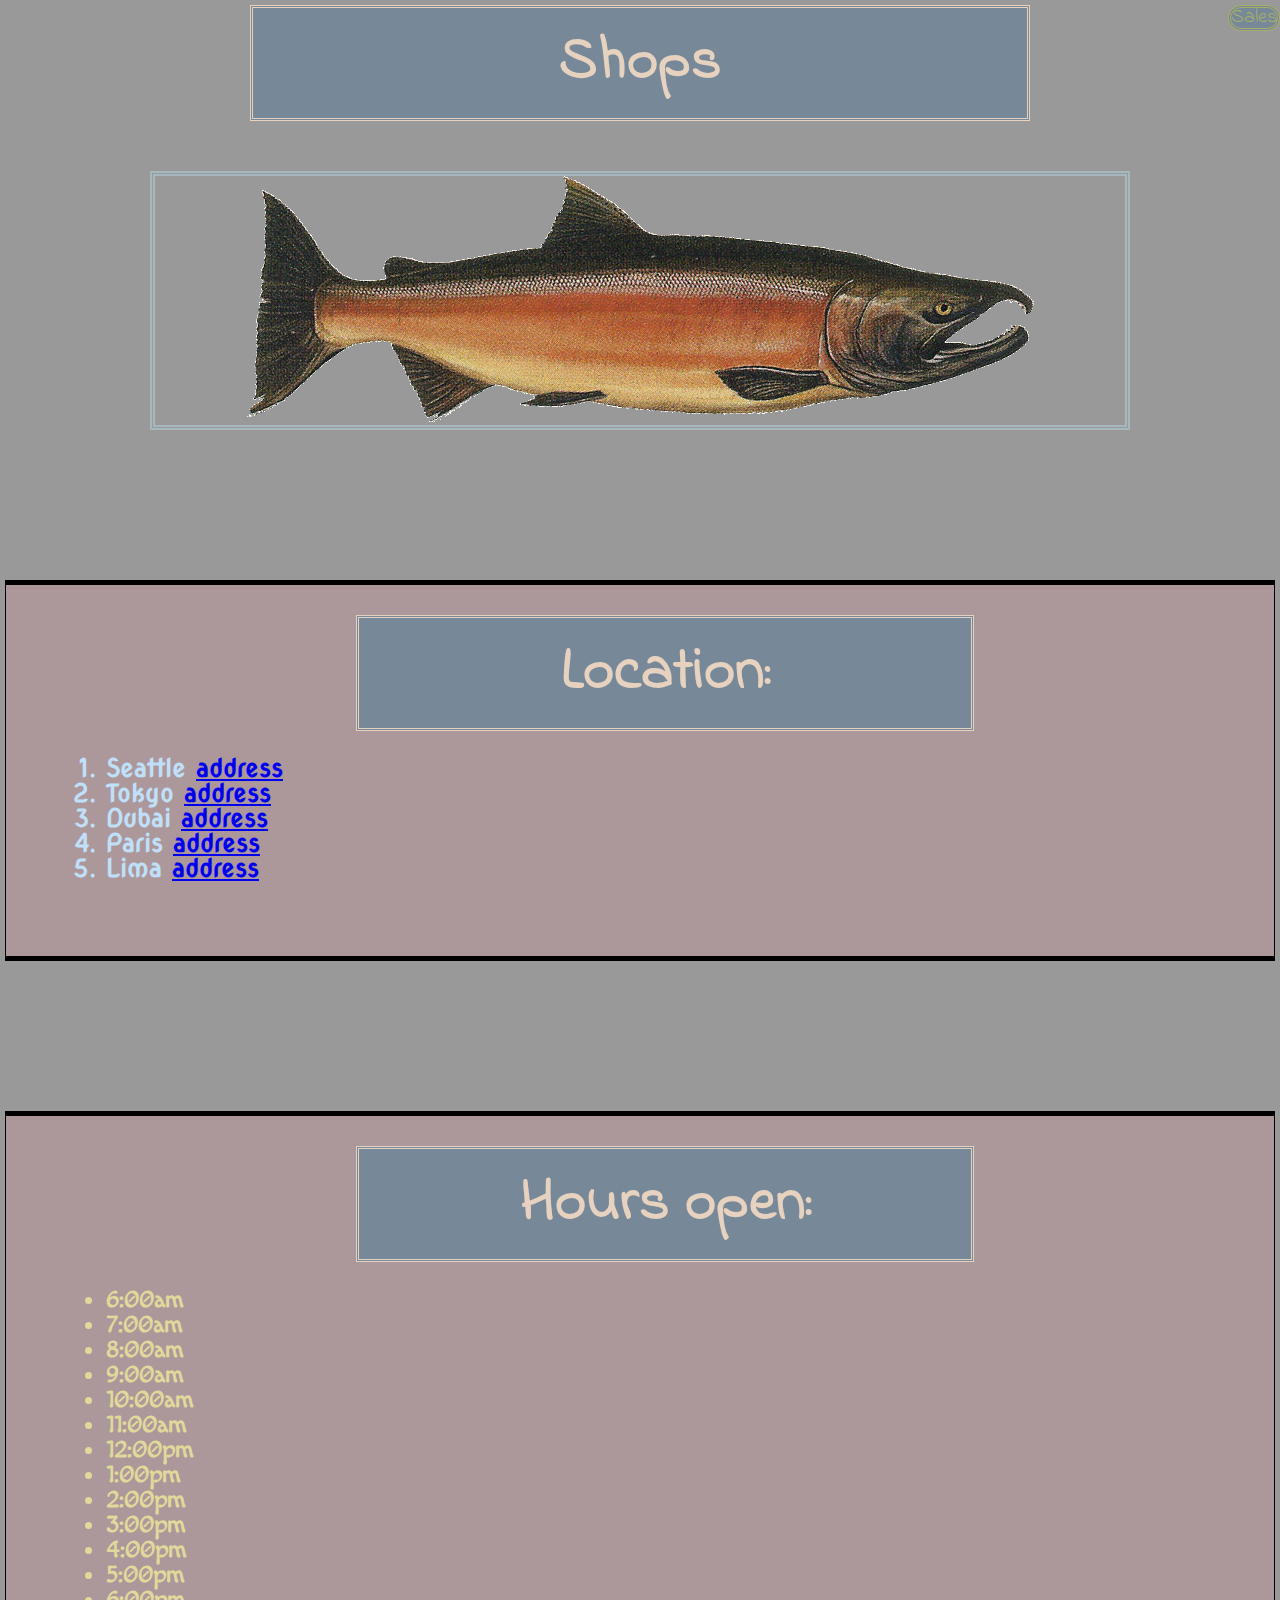
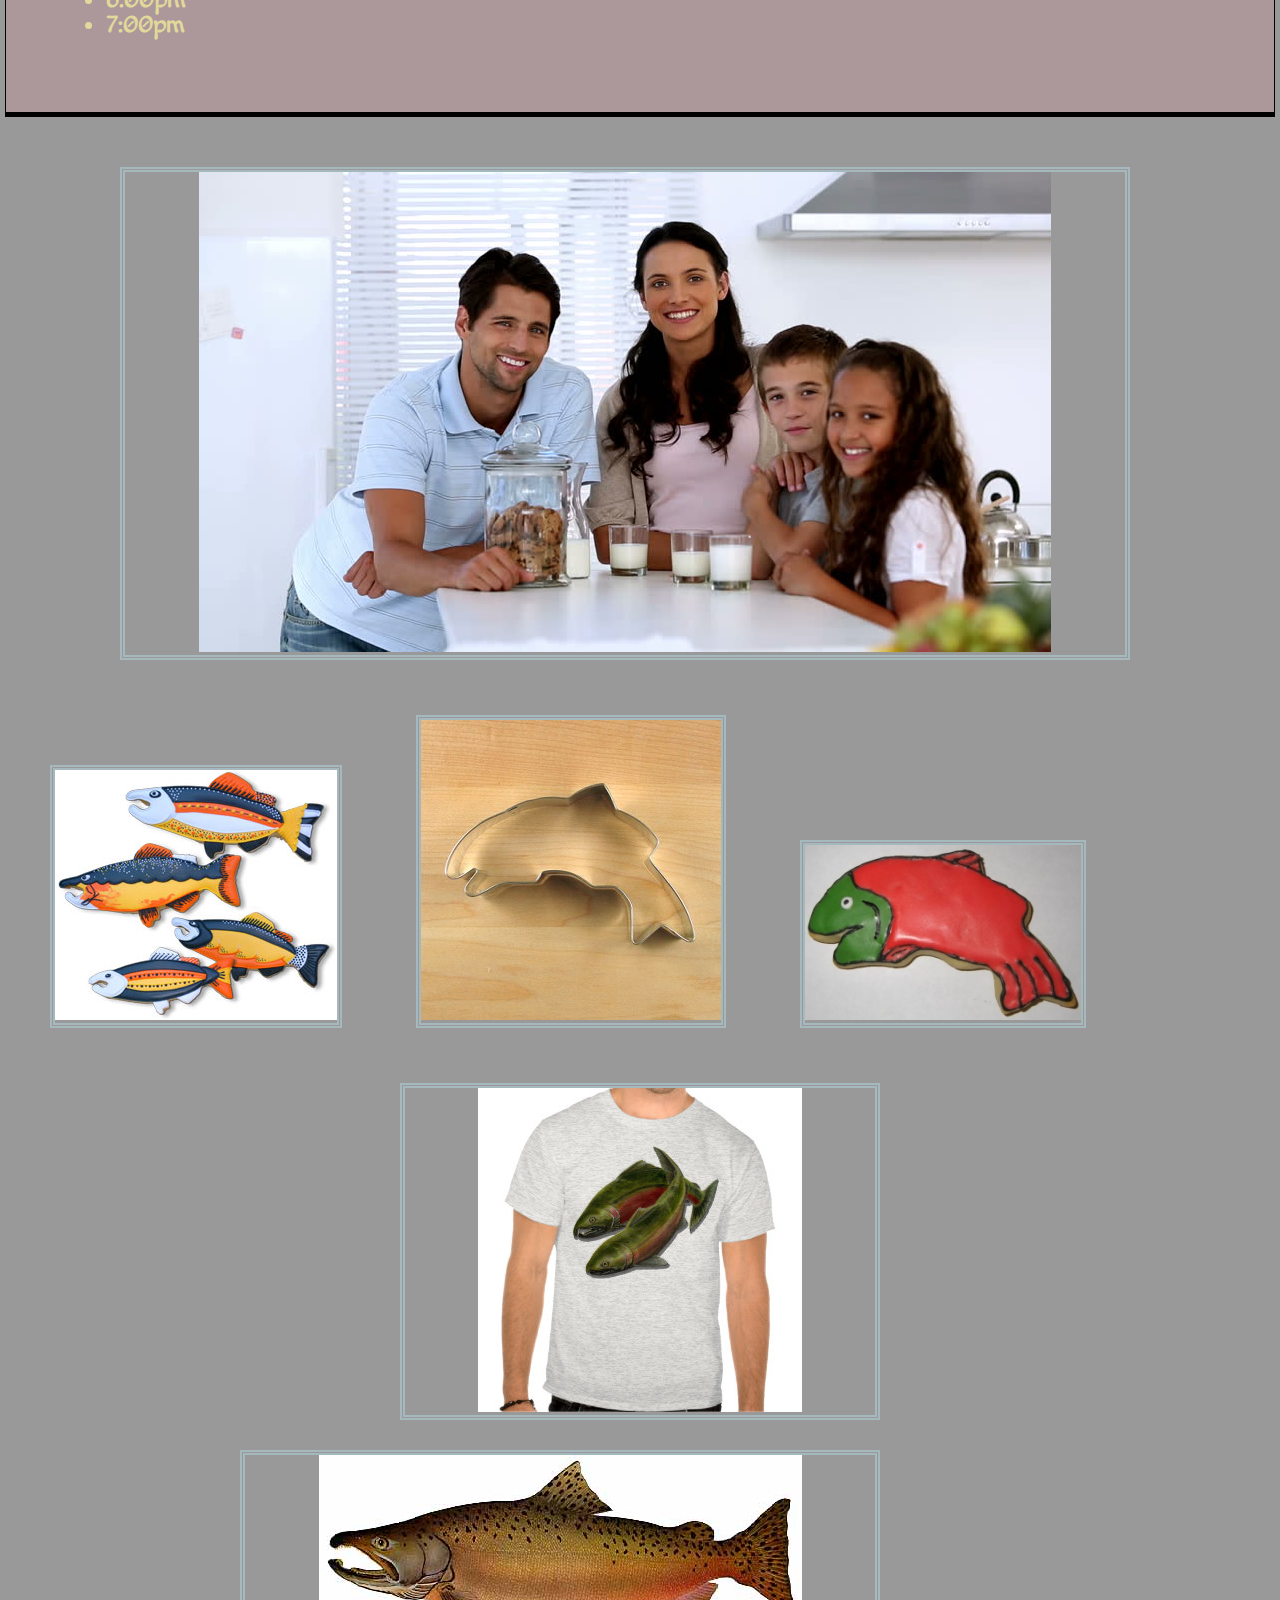
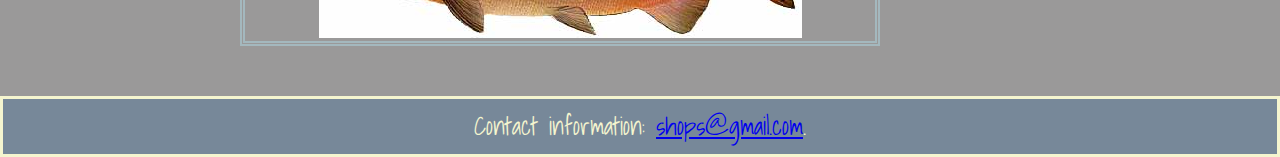
<file: index.html>
<!DOCTYPE html>
<html lang="en">

<head>
    <meta charset="UTF-8">
    <meta name="viewport" content="width=device-width, initial-scale=1.0">
    <title>Document</title>
    <link href="https://fonts.googleapis.com/css?family=Indie+Flower&display=swap" rel="stylesheet">
    <!-- <style>
        @import url('https://fonts.googleapis.com/css?family=Indie+Flower|Shadows+Into+Light&display=swap');
    </style> -->
    <link href="https://fonts.googleapis.com/css?family=Indie+Flower|Knewave|Shadows+Into+Light&display=swap"
        rel="stylesheet">
    <link href="https://fonts.googleapis.com/css?family=Indie+Flower|Knewave|Shadows+Into+Light|Yeon+Sung&display=swap"
        rel="stylesheet">
       
        
    <link rel="stylesheet" href="css/reset.css">
    <link rel="stylesheet" href="css/style.css">
    <link href="https://fonts.googleapis.com/css?family=Nova+Oval&display=swap" rel="stylesheet">
    <link href="https://fonts.googleapis.com/css?family=Macondo&display=swap" rel="stylesheet">
</head>

<body>

    <header>
        <a href="sales.html">Sales</a></header>


    <h1>
        Shops
    </h1>
    <div class="img7">
        <img src="images/salmon.png" alt="Mountains">
    </div>


    
    <section>
        <h4>Location:</h4>
        <ol type="1">
            <li>Seattle <a
                    href="https://www.google.com/maps/place/Seattle,+WA,+USA/@47.6129432,-122.4821475,11z/data=!3m1!4b1!4m5!3m4!1s0x5490102c93e83355:0x102565466944d59a!8m2!3d47.6062095!4d-122.3320708">address</a>
            </li>

            <li>Tokyo <a
                    href="https://www.google.com/maps/place/Tokyo,+Japan/data=!4m2!3m1!1s0x60188b857628235d:0xcdd8aef709a2b520?sa=X&ved=2ahUKEwixlvOI3e7nAhUbilwKHcwSApwQ8gEwHnoECBgQBA">address</a>
            </li>

            <li>Dubai <a
                    href="https://www.google.com/maps/place/Dubai+-+United+Arab+Emirates/data=!4m2!3m1!1s0x3e5f43496ad9c645:0xbde66e5084295162?sa=X&ved=2ahUKEwiHi-Cg3e7nAhUVoVwKHdgNDwsQ8gEwHXoECBYQBA">address</a>
            </li>

            <li>Paris <a
                    href="https://www.google.com/maps/place/Paris,+France/@48.8587741,2.2069771,11z/data=!3m1!4b1!4m5!3m4!1s0x47e66e1f06e2b70f:0x40b82c3688c9460!8m2!3d48.856614!4d2.3522219">address</a>
            </li>

            <li>Lima <a
                    href="https://www.google.com/maps/place/Lima,+Peru/data=!4m2!3m1!1s0x9105c5f619ee3ec7:0x14206cb9cc452e4a?sa=X&ved=2ahUKEwi5l_PZ3e7nAhUUmVwKHRljAFsQ8gEwHXoECBcQBA">address</a>
            </li>
        </ol>
    </section>
    <section>

        <h4>Hours open:</h4>
        <ul>
            <li>6:00am</li>
            <li>7:00am</li>
            <li>8:00am</li>
            <li>9:00am</li>
            <li>10:00am</li>
            <li>11:00am</li>
            <li>12:00pm</li>
            <li>1:00pm</li>
            <li>2:00pm</li>
            <li>3:00pm</li>
            <li>4:00pm</li>
            <li>5:00pm</li>
            <li>6:00pm</li>
            <li>7:00pm</li>
        </ul>
    </section>
    <span>
        <div id="img1">
            <img src="images/family.jpg" alt="Northern Lights">
        </div>
        <div id="img2">
           <img src="images/fish.jpg" alt="Northern Lights">
        </div>
        <div id="img3">
            <img src="images/cutter.jpeg" alt="Forest">
        </div>
        <div id="img4">
            <img src="images/frosted-cookie.jpg" alt="Mountains">
        </div>
        <div id="img5">
            <img src="images/shirt.jpg" alt="Mountains">
        </div>
        <div id="img6">
             <img src="images/chinook.jpg" alt="Cinque Terre">
        </div>
        
    </span>



    <footer>
        <p>Contact information: <a href="mailto:shops@example.com">shops@gmail.com</a>.</p>
    </footer>
</body>

</html>
</file>
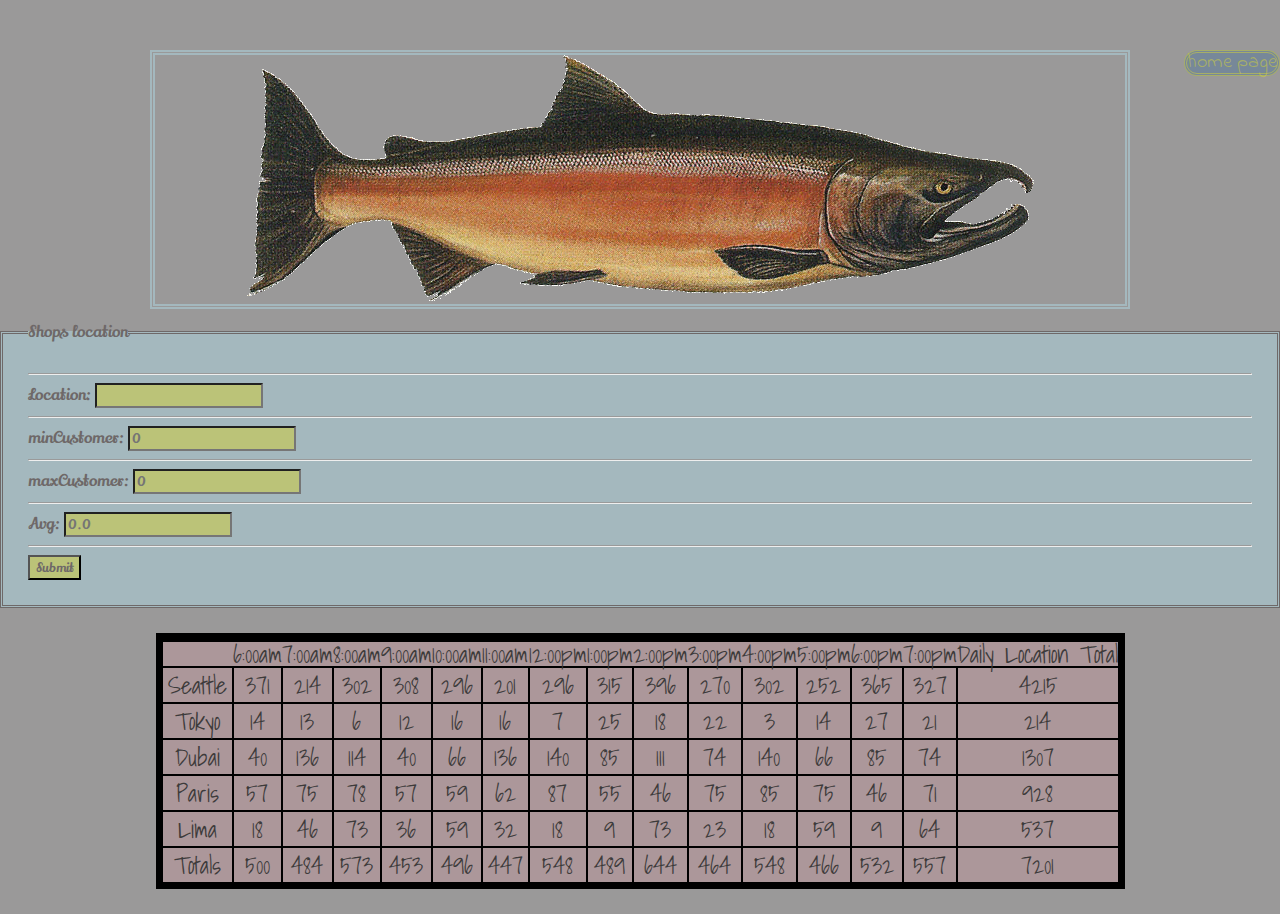
<file: sales.html>
<!DOCTYPE html>
<html lang="en">

<head>
    <meta charset="UTF-8">
    <meta name="viewport" content="width=device-width, initial-scale=1.0">
    <title>Document</title>
 
    <link rel="stylesheet" href="css/reset.css">
    <link rel="stylesheet" href="css/style.css">

</head>


<body>

    <header><a href="index.html">home page</a></header>
    <div class="img7">
        <img src="images/salmon.png" alt="Mountains">
    </div>
    <div id="sales" >
  

    <main>
        <form id='shop'>
         
            <fieldset>
                <legend> Shops location </legend>
                <hr>
                <label for="location">Location: </label>
                <input type="text" id="location" required >
                <hr>
                <label for="min">minCustomer:</label>
                <input type="number" id="min"  placeholder="0" min="0" required>
                <hr>
                <label for="max">maxCustomer:</label>
                <input type="number" id="max" placeholder="0" min="0" required>
                <hr>
                <label for="avg">Avg:</label>
                <input type="float" placeholder="0.0" step="0.0" id="avg" required>
                <hr>
              


                <input type="submit">

            </fieldset>
        </form>
    </main>

  </div>




    <script src="js/app.js">
    </script>
</body>

</html>
</file>
<file: css/style.css>
@import url('https://fonts.googleapis.com/css?family=Indie+Flower|Shadows+Into+Light&display=swap');
@import url('https://fonts.googleapis.com/css?family=Lily+Script+One&display=swap');

table {
    border: 7px solid black;
    text-align: center;
    font-family: 'Shadows Into Light';
    padding: 6px;
    margin: 25px 25px 25px 25px;
    font-size: x-large;
    background-color: rgb(172, 151, 154);
    border-collapse: collapse;
    margin-left:auto; 
     margin-right:auto;  
     color:rgb(61, 59, 59) ;
    
}
td,tr  {
    border : 2px solid black;
    text-align: center;
    padding: 5px;
    
} 
fieldset{
    font-family: 'Lily Script One';
    color:rgb(110, 104, 104) ;
    background-color: rgba(177, 223, 236, 0.438) ;
    border: 3px double;
    padding: 25px;
}
input{
    font-family: 'Lily Script One';
    color:rgb(110, 104, 104) ;
    background-color: rgba(204, 204, 67, 0.568);
}
  body {
    background-color: rgba(65, 63, 63, 0.534);
    text-align: left;
    background-image: url(https://i.ytimg.com/vi/rdGhwe1Q6LY/maxresdefault.jpg);
    background-size: cover;
   
}
h1  {
    position: static;
    font-weight: bold;
    border: 3px double;
    font-size: 100px;
    background-color: lightslategrey;
    font-family: 'Indie Flower';
    font-size: 60px ;
    text-align: center;
    margin: 5px 250px 25px 250px;
    padding: 25px 25px 25px 25px  ;
    color: rgb(230, 210, 191);

}
h4 {
    position: static;
    font-weight: bold;
    border: 3px double;
    font-size: 100px;
    background-color: lightslategrey;
    font-family: 'Indie Flower';
    font-size: 60px ;
    text-align: center;
    margin: 5px 250px 25px 250px;
    padding: 25px 25px 25px 25px  ;
    color: rgb(230, 210, 191);

}

p{
    font-family: 'Shadows Into Light';
}

section {
    
    font-size: 25px;
    font-weight: bold;
    border-style: solid;
    border-width: 5px 1px 5px 1px;
    margin: 150px 5px 50px 5px;
    padding: 25px 50px 75px 100px;
   color: black;
   background-color: rgb(172, 151, 154);
  
   
   
}
h3{
    font-family: 'Knewave';
}

 ul {
     list-style-type: disc;
     font-family: 'Macondo' ;
     color: rgb(224, 217, 155);
   
    
    }
    
 ol {
     list-style-type: decimal;
     font-family: 'Nova Oval';
     color: rgb(192, 224, 250);
     
 }

  footer{
 text-align: center;

    background-color: lightslategrey;
    font-family: 'Indie Flower';
    font-size: 25px ;
   color: rgb(245, 245, 207);
   border: solid;
   margin: 50px 0px 0px 0px; 
  padding: 15px;

}  
 

header a{
    text-align: center;
    border-width: 5px 1px 5px 1px;
    background-color: lightslategrey  ;
    color: black;
    font-family: 'Indie Flower';
    border: 3px double;
    font-size: 20px;
    text-decoration: none;
    border-radius: 20px;
    float: right;
    color: rgba(204, 204, 67, 0.568);

}
#img1{
    margin: 40px 150px 40px 120px;
     border:5px double  rgba(177, 223, 236, 0.438);
     text-align: center;
     
    
}
#img2,#img3,#img4{
    display: inline-block;
    
    margin: 15px 20px 40px 50px ;
    border:5px double  rgba(177, 223, 236, 0.438);
    
}
#img5 {
    margin: 15px 400px 30px 400px;
    border:5px double  rgba(177, 223, 236, 0.438);
    text-align: center;
}
#img6 {
    margin: 15px 400px 30px 240px;
    border:5px double  rgba(177, 223, 236, 0.438);
    text-align: center;
}
.img7{
    margin: 50px 150px 15px 150px;
    border:5px double rgba(177, 223, 236, 0.438);
    text-align: center;

}
</file>
